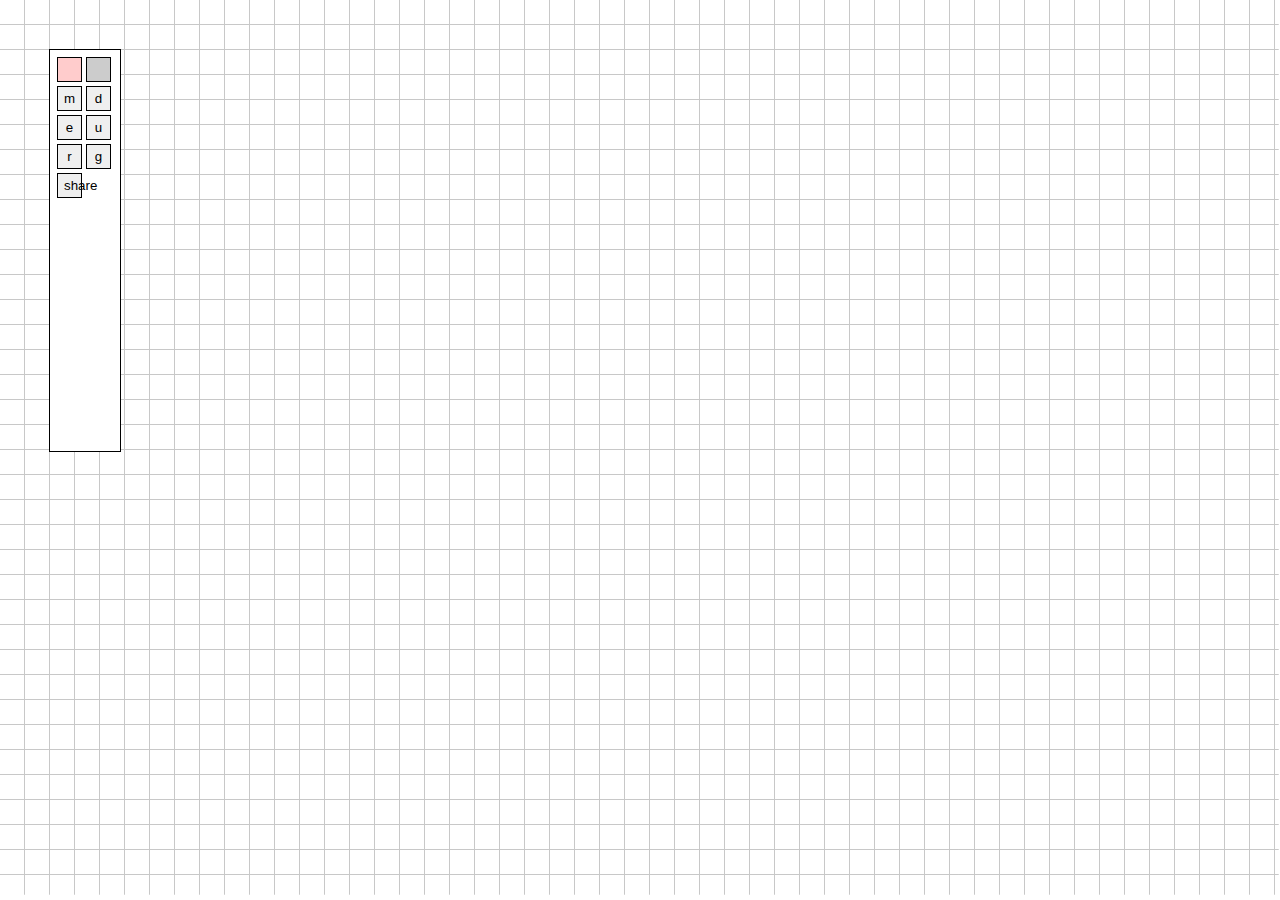
<file: index.html>
<!doctype html>
<html>

<head>
<meta http-equiv="Content-Type" content="text/html; charset=utf-8" /> 
<script type="text/javascript" src="//ajax.googleapis.com/ajax/libs/jquery/1.7.2/jquery.min.js"></script>
<script type="text/javascript" src="./jquery.mousewheel.js"></script>
<link rel="stylesheet" type="text/css" href="index.css" />
<link rel="Stylesheet" type="text/css" href="colorpicker/css/colorpicker.css" />

	<title>Pixdraw</title>
</head>

<body>
	<canvas id="pixdraw"></canvas>
	<div id="toolbar">
		<button id="fore"></button>
		<button id="back"></button>
		<button id="mover">m</button>
		<button id="drawer">d</button>
		<button id="eraser">e</button>
		<button id="undo">u</button>
		<button id="redo">r</button>
		<button id="toggle-grid">g</button>
		<button id="share">share</button>
	</div>
	<script type="text/javascript" src="./colorpicker/js/bootstrap-colorpicker.js"></script>
	<script type="text/javascript" src="index.js"></script>
</body>

</html>
</file>
<file: index.css>
body{
	padding: 0;
	margin: 0;
}
#pixdraw{
	z-index: 0;
}
#toolbar{
	position: absolute;
	top: 0;
	left: 0;
	z-index: 0;
	border: 1px solid black;
	width: 70px;
	height: 401px;
	background-color: white;
}
#toolbar button{
	position: relative;
	float: left;
	top: 5px;
	left: 5px;
	margin: 2px;
	width: 25px;
	height: 25px;
	border: 1px solid black;
}
#share div{
	overflow: scroll;
	background-color: white;
	border: 1px solid black;
	width: 600px;
}
.colorpicker{
	position: absolute;
	z-index: -1;
	top: 0;
	left: 0;
	visibility: hidden;
	background-color: white;
	border: 1px solid black;
}
#dimmer{
	background-color: rgba(0,0,0,0.5);
	z-index: 2;
	position: absolute;
}
#dimmer #close{
	float: right;
	width: 1.5em;
	height: 1.5em;
	font-size: 1.5em;	
	margin: 0.25em;
}
</file>
<file: colorpicker/css/colorpicker.css>
/*!
* Colorpicker for Bootstrap
*
* Copyright 2012 Stefan Petre
* Licensed under the Apache License v2.0
* http://www.apache.org/licenses/LICENSE-2.0
*
*/
.colorpicker-saturation {
width: 100px;
height: 100px;
background-image: url(../img/saturation.png);
cursor: crosshair;
float: left;
}
.colorpicker-saturation i {
display: block;
height: 5px;
width: 5px;
border: 1px solid #000;
-webkit-border-radius: 5px;
-moz-border-radius: 5px;
border-radius: 5px;
position: absolute;
top: 0;
left: 0;
margin: -4px 0 0 -4px;
}
.colorpicker-saturation i b {
display: block;
height: 5px;
width: 5px;
border: 1px solid #fff;
-webkit-border-radius: 5px;
-moz-border-radius: 5px;
border-radius: 5px;
}
.colorpicker-hue, .colorpicker-alpha {
width: 15px;
height: 100px;
float: left;
cursor: row-resize;
margin-left: 4px;
margin-bottom: 4px;
}
.colorpicker-hue i, .colorpicker-alpha i {
display: block;
height: 1px;
background: #000;
border-top: 1px solid #fff;
position: absolute;
top: 0;
left: 0;
width: 100%;
margin-top: -1px;
}
.colorpicker-hue {
background-image: url(../img/hue.png);
}
.colorpicker-alpha {
background-image: url(../img/alpha.png);
display: none;
}
.colorpicker {
*zoom: 1;
top: 0;
left: 0;
padding: 4px;
min-width: 120px;
margin-top: 1px;
-webkit-border-radius: 4px;
-moz-border-radius: 4px;
border-radius: 4px;
}
.colorpicker:before, .colorpicker:after {
display: table;
content: "";
}
.colorpicker:after {
clear: both;
}
.colorpicker:before {
content: '';
display: inline-block;
border-left: 7px solid transparent;
border-right: 7px solid transparent;
border-bottom: 7px solid #ccc;
border-bottom-color: rgba(0, 0, 0, 0.2);
position: absolute;
top: -7px;
left: 6px;
}
.colorpicker:after {
content: '';
display: inline-block;
border-left: 6px solid transparent;
border-right: 6px solid transparent;
border-bottom: 6px solid #ffffff;
position: absolute;
top: -6px;
left: 7px;
}
.colorpicker div {
position: relative;
}
.colorpicker.alpha {
min-width: 140px;
}
.colorpicker.alpha .colorpicker-alpha {
display: block;
}
.colorpicker-color {
height: 10px;
margin-top: 5px;
clear: both;
background-image: url(../img/alpha.png);
background-position: 0 100%;
}
.colorpicker-color div {
height: 10px;
}
.input-append.color .add-on i, .input-prepend.color .add-on i {
display: block;
cursor: pointer;
width: 16px;
height: 16px;
}
</file>
